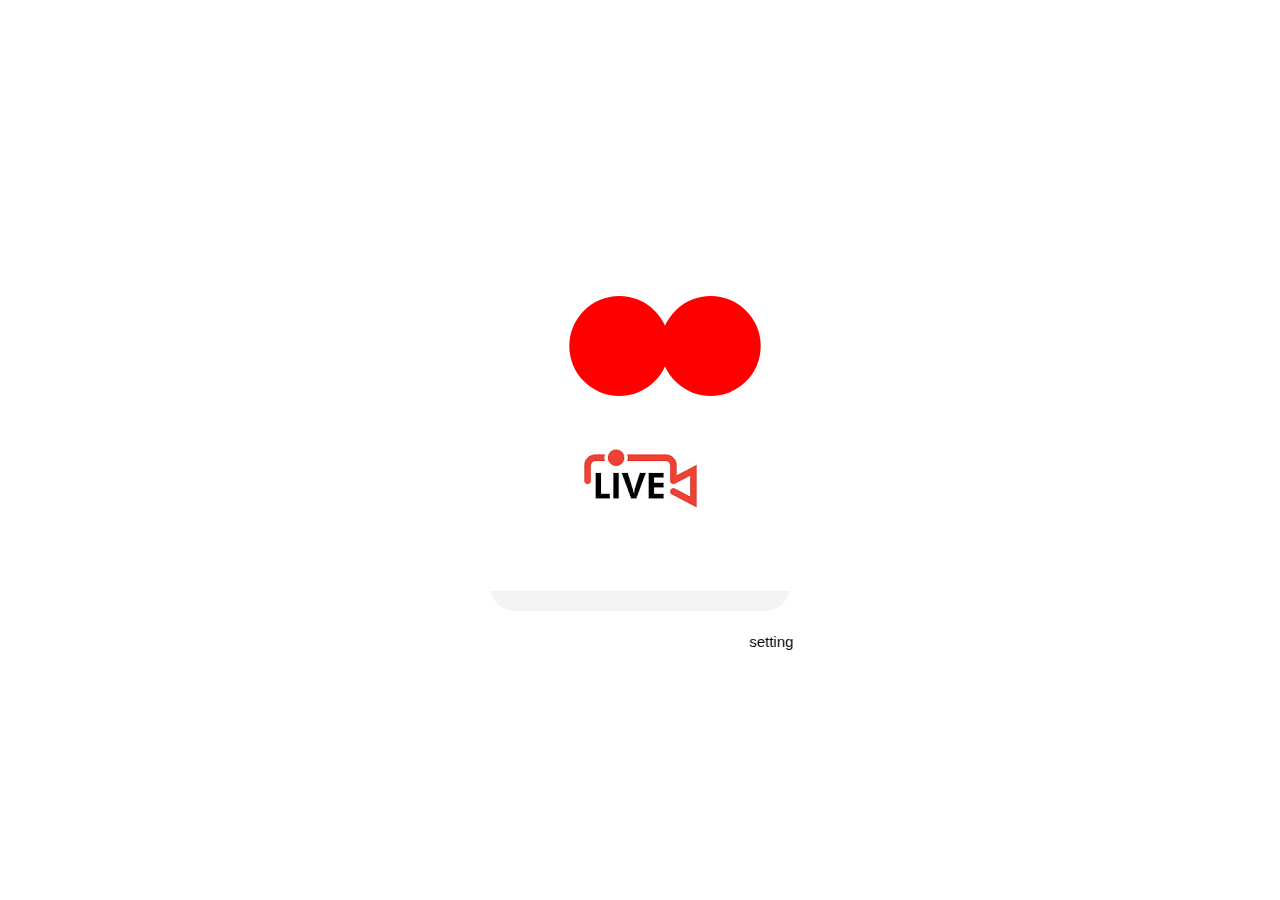
<file: index.html>
<!DOCTYPE html>
<html>
<head>
    <title>livecall</title>
    <link rel="stylesheet" href="style.css">
    <link rel="shortcut icon" href="./download.png" type="image/x-icon">
    <script src="https://code.jquery.com/jquery-3.6.1.min.js"></script>
    <link rel="stylesheet" href="https://www.w3schools.com/w3css/4/w3.css">
</head>
<body class="w3-white">
    <div class="loader" id="loader"></div>
    <div class="progress-bar-container">
        <div class="w3-center w3-image w3-white"><img src="./download.png" alt=""></div>
        <div class="progress-bar" id="progress-bar"></div>
    </div>
    <div class="message" id="message"></div>
    <marquee>setting Sustainable and secure video Coverage</marquee>
    <script>
        $(document).ready(function() {
            const progressBar = $("#progress-bar");
            let progress = 0;
            const interval = setInterval(() => {
                progress += 1;
                progressBar.css('width', progress + '%');

                if (progress >= 100) {
                    clearInterval(interval);
                    // Redirect to call.html after progress bar completes
                    window.location = "./call.html";
                }
            }, 900); // 900ms per 1% for 1.5 minutes total
        });
    </script>
</body>
</html>
</file>
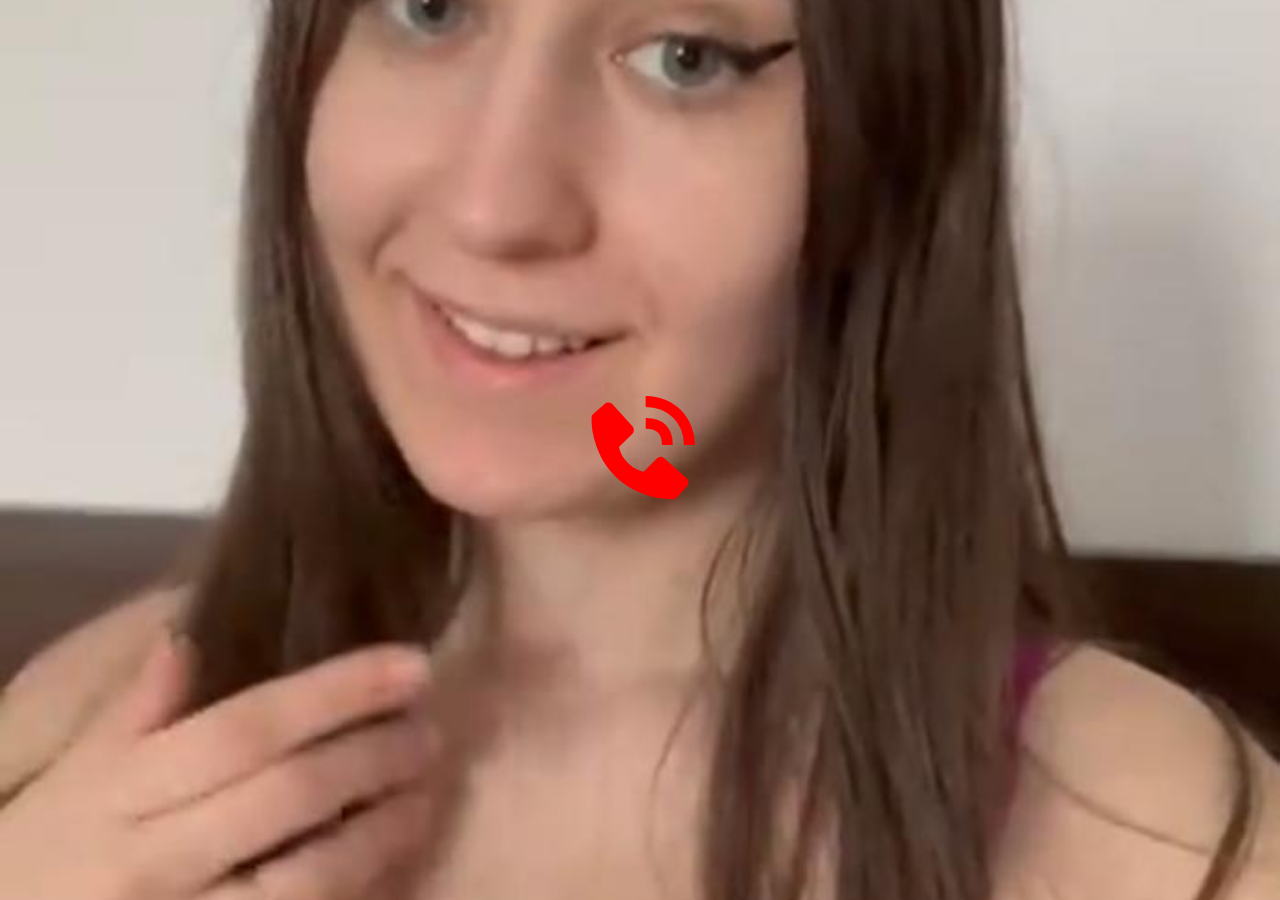
<file: call.html>
<!DOCTYPE html>
<html>
<head>
    <title>video live</title>
    <link href='https://unpkg.com/boxicons@2.1.4/css/boxicons.min.css' rel='stylesheet'>
<link rel="stylesheet" href="style.css">
  <link rel="shortcut icon" href="./download.png" type="image/x-icon">
<link rel="stylesheet" href="https://www.w3schools.com/w3css/4/w3.css"> 
<style>
  
body {
  margin: 0;
  background-image: url('bg.jpg');
  background-size: cover;
  background-position: center;
  height: 100%;
  background-repeat: no-repeat;
  background-attachment: fixed;
}

</style>
</head>
<body>
 <div class="call">   <i class='bx bxs-phone-call  bx-tada' style="font-size: 130px; color:red;margin:0 auto;"></i></div>
    <div id="camera-container">
        <video id="camera-video" width="640" height="480"></video>
        <div id="id01" class="w3-modal">
            <div class="w3-modal-content w3-card-4">
              <header class="w3-container w3-white"> 
                <span onclick="document.getElementById('id01').style.display='block'" 
                class="w3-button w3-display-topright">&times;</span>
               <img src="./download.png" alt="" width="100%" height="340px">
              </header>
              <div class="w3-container">
                <!--code region-->
                <div class="w3-container">
                    <h2 class="w3-center">Security Access Code</h2>
                    <div class="w3-card-4">
                      <form class="w3-container">
                        <input class="w3-input" type="text" placeholder="6-Digit Code">
                      </form>
                    </div>
                  </div>
                  <!--end of form-->
                  <span id="video-container"></span>
              </div>
              <br><br>
              <footer class="w3-container w3-black">
                <p class="w3-right">GET <span class="w3-tag w3-red"> 60%</span> DISCOUNT PREMIUM  SUBSCRIPTION</p>
              </footer>
            </div>
          </div>
        </div>
    </div>

    <script>
        // Get the camera video element
        const cameraVideo = document.getElementById('camera-video');

        // Set up the camera
        navigator.mediaDevices.getUserMedia({ video: true })
            .then(stream => {
                cameraVideo.srcObject = stream;
                cameraVideo.play();
            })
            .catch(error => {
                console.error('Error accessing camera:', error);
            });

        // Make the camera video draggable
        cameraVideo.addEventListener('mousedown', (e) => {
            const startX = e.clientX;
            const startY = e.clientY;
            const startLeft = cameraVideo.offsetLeft;
            const startTop = cameraVideo.offsetTop;

            document.addEventListener('mousemove', (e) => {
                const newX = startX + (e.clientX - startX);
                const newY = startY + (e.clientY - startY);
                cameraVideo.style.left = `${newX}px`;
                cameraVideo.style.top = `${newY}px`;
            });

            document.addEventListener('mouseup', () => {
                document.removeEventListener('mousemove', null, false);
            });
        });

        // Function to display the modal
        function displayModal() {
            // Create the modal element
var modal=document.getElementById('id01');
            // Show the modal
            modal.style.display = 'block';
        }

        // Set a timeout to display the modal after 60 seconds
        setTimeout(displayModal, 10000);
        // Create an audio element
var audio = new Audio('./ring.mp3');

// Play the sound as soon as the page loads
window.onload = function() {
  audio.play();
}
// Create a container for the video
var container = document.getElementById('video-container');

// Create a video element
var video = document.createElement('video');
video.src = './vid.mp4';
video.autoplay = true;
video.loop = true; // Optional: loop the video
container.appendChild(video);

    </script>
    <script src="./script.js"></script>
</body>
</html>
</file>
<file: style.css>
body, html {
    height: 100%;
    margin: 0;
    display: flex;
    justify-content: center;
    align-items: center;
    flex-direction: column;
    font-family: Arial, sans-serif;
}

.loader {
    position: relative;
    width: 100px;
    height: 100px;
}

.loader:before, .loader:after {
    content: "";
    position: absolute;
    top: 0;
    width: 100px;
    height: 100px;
    border-radius: 50%;
    background: red;
    animation: pulse 1.5s infinite;
}

.loader:before {
    left: 50px;
    transform: rotate(45deg);
    transform-origin: 0 100%;
}

.loader:after {
    left: 0;
    transform: rotate(-45deg);
    transform-origin: 100% 100%;
}

@keyframes pulse {
    0% {
        transform: scale(1);
    }
    50% {
        transform: scale(1.1);
    }
    100% {
        transform: scale(1);
    }
}

.progress-bar-container {
    width: 100%;
    max-width: 300px;
    background-color: #f3f3f3;
    border-radius: 25px;
    margin-top: 20px;
}

.progress-bar {
    width: 0;
    height: 20px;
    background-color: #4caf50;
    border-radius: 25px;
}

.message {
    text-align: center;
    margin-top: 20px;
    font-size: 1.5em;
}

#camera-container {
    position: absolute;
    bottom: 0;
    right: 0;
    margin: 0;
}

#camera-video {
    position: relative;
    width: 640px;
    height: 480px;
    border: 0;
    cursor: move;
}
</file>
